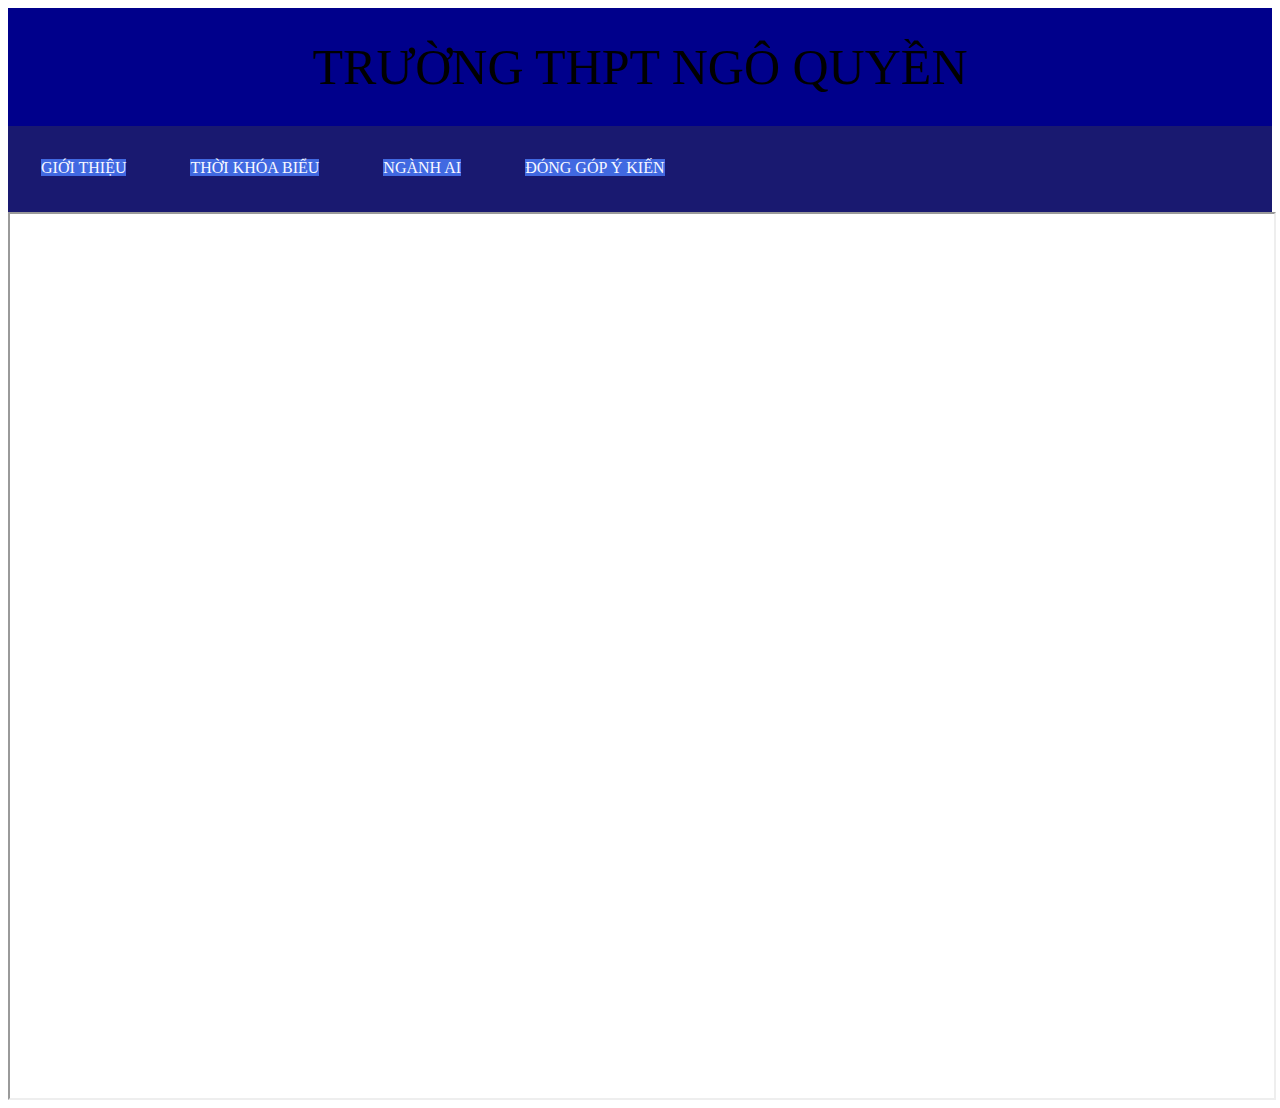
<file: index.html>
<html lang="en">
<head>
  <meta charset="UTF-8">
  <meta http-equiv="X-UA-Compatible" content="IE=edge">
  <meta name="viewport" content="width=device-width, initial-scale=1.0">
  <link rel="stylesheet" href="style.css">
  <title> ThuThuy</title>
</head>
<body>
  <div class="phandau"> TRƯỜNG THPT NGÔ QUYỀN</div>
  <div class="gioithieu">
    <table>
      <tr>

      <td>
    <div class="box">
    <a href="content/Gioithieu.html" target="noidung"> GIỚI THIỆU</a>
    </div>
    </td>
      <td>
     <div class="box">
     <a href="content/TKB.html" target="noidung"> THỜI KHÓA BIỂU</a>
     </div>
      </td>
        <td>
     <div class="box">
        <a href="content/AI.html" target="noidung"> NGÀNH AI</a>
     </div>
         </td>
      <td>
     <div class="box">
           <a href="content/bai7_nv1.html" target="noidung"> ĐÓNG GÓP Ý KIẾN</a>
      </div>
      </td>

      <tr>
    </table>
 </div>


  <div class="nd">
    <iframe name = "noidung" width="100%" height="100%"></iframe>
  </div>
  <footer></footer>
</body>
</html>
</file>
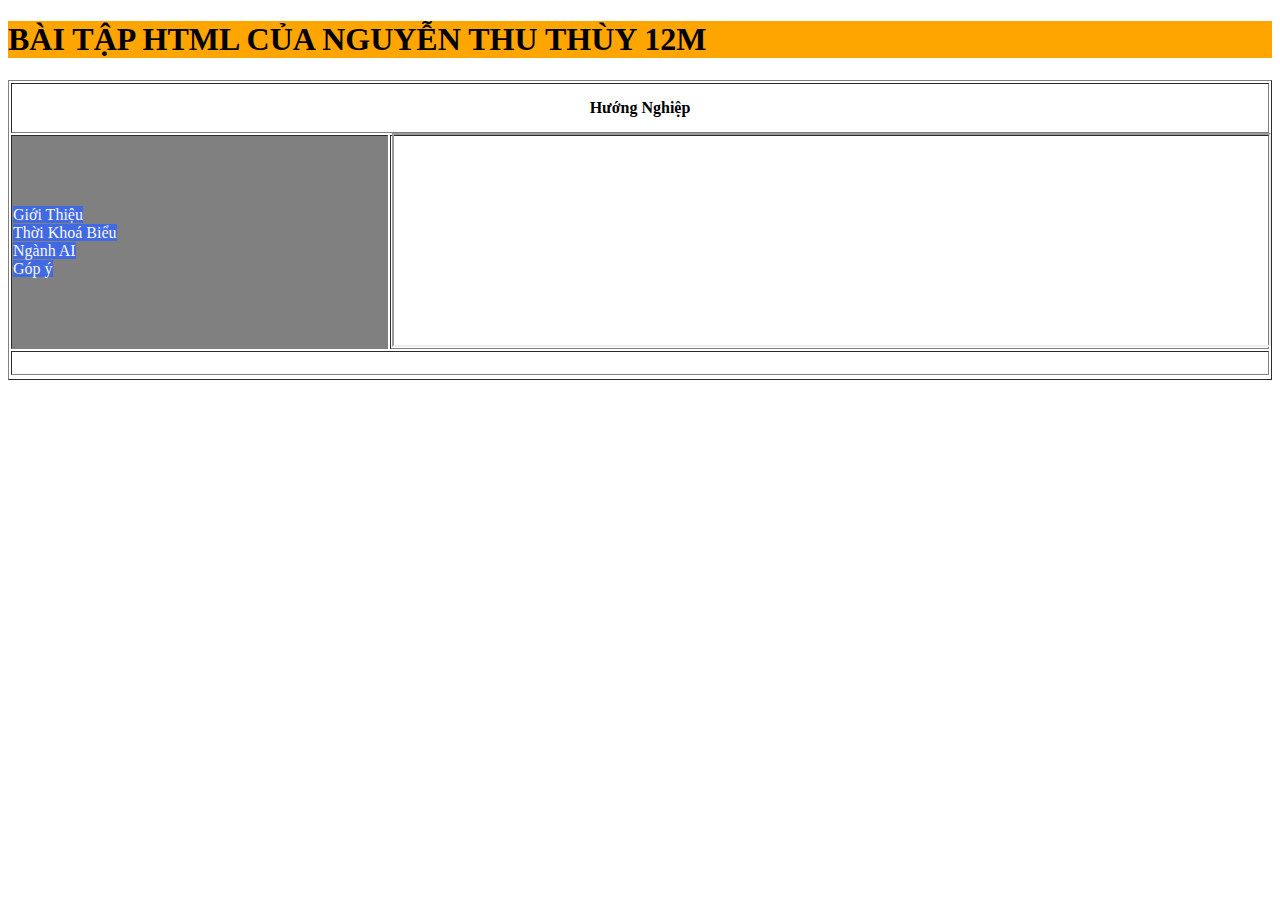
<file: home.html>
<!DOCTYPE html>
<html>


<head>
  <meta charset="utf-8">
  <meta name="viewport" content="width=device-width">
  <title>replit</title>
  <link href="style.css" rel="stylesheet" type="text/css" />
</head>

<body>
</center> <h1 style="background-color:Orange;"> BÀI TẬP HTML CỦA NGUYỄN THU THÙY 12M </h1>
  </p>
  <script src="script.js"></script>
</body>
  </p>
  <script src="script.js"></script>
</body>
 <head>
   <body>
     <table border="1" width="100%" height="300px">
       <tr height="50px">
         <td colspan="2">
         <center> <b> Hướng Nghiệp </b> </center>
         </td>
    </tr>
    <tr>
      <td width="30%" bgcolor="gray">
        <a href="content/Gioithieu.html" target="Noidung"> Giới Thiệu</a> <br>
        <a href="content/TKB.html" target="Noidung"> Thời Khoá Biểu</a> <br>
        <a href="content/AI.html" target="Noidung"> Ngành AI</a> <br>
        <a href="content/bai7_nv1.html" target="Noidung"> Góp ý</a>
        
      </td>
      <td>
        <iframe name="Noidung" width="100%" height="100%"></iframe>
      </td>
    </tr>
      <tr>
         <td height="20px" colspan="2">
           
         </td>
       </tr>
       <tr>
       </tr>
     </table>
   </body>
 </head>
</html>
</file>
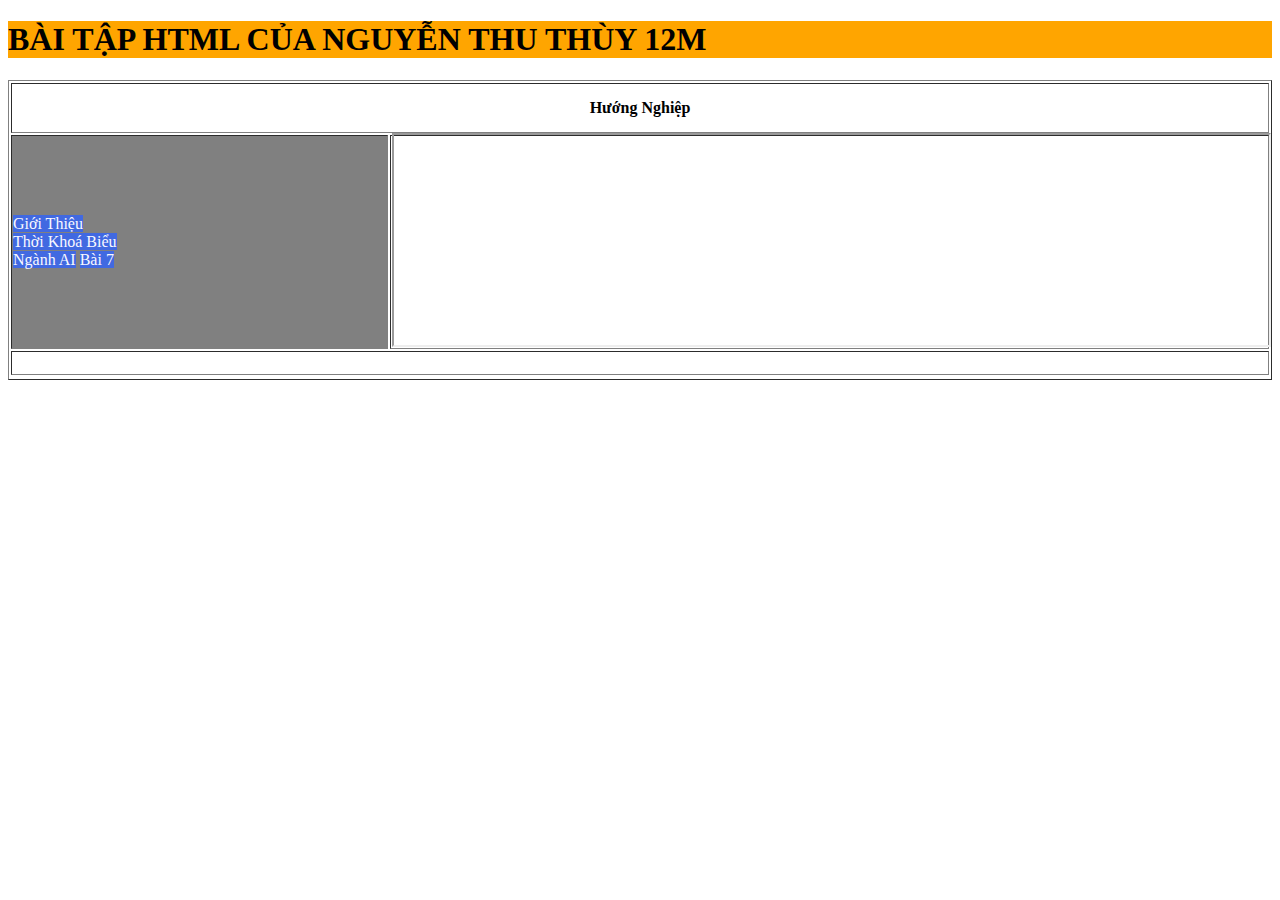
<file: Home.html>
<!DOCTYPE html>
<html>


<head>
  <meta charset="utf-8">
  <meta name="viewport" content="width=device-width">
  <title>replit</title>
  <link href="style.css" rel="stylesheet" type="text/css" />
</head>

<body>
</center> <h1 style="background-color:Orange;"> BÀI TẬP HTML CỦA NGUYỄN THU THÙY 12M </h1>
  </p>
  <script src="script.js"></script>
</body>

</html>
  </p>
  <script src="script.js"></script>
</body>
 <head>
   <body>
     <table border="1" width="100%" height="300px">
       <tr height="50px">
         <td colspan="2">
         <center> <b> Hướng Nghiệp </b> </center>
         </td>
    </tr>
    <tr>
      <td width="30%" bgcolor="gray">
        <a href="content/Gioithieu.html" target="Noidung"> Giới Thiệu</a> <br>
        <a href="content/TKB.html" target="Noidung"> Thời Khoá Biểu</a> <br>
        <a href="content/AI.html" target="Noidung"> Ngành AI</a>
        <a href="content/bai7_nv1.html" target="Noidung"> Bài 7</a>
        
      </td>
      <td>
        <iframe name="Nội Dung" width="100%" height="100%"></iframe>
      </td>
    </tr>
      <tr>
         <td height="20px" colspan="2">
           
         </td>
       </tr>
       <tr>
       </tr>
     </table>
   </body>
 </head>
</html>
</file>
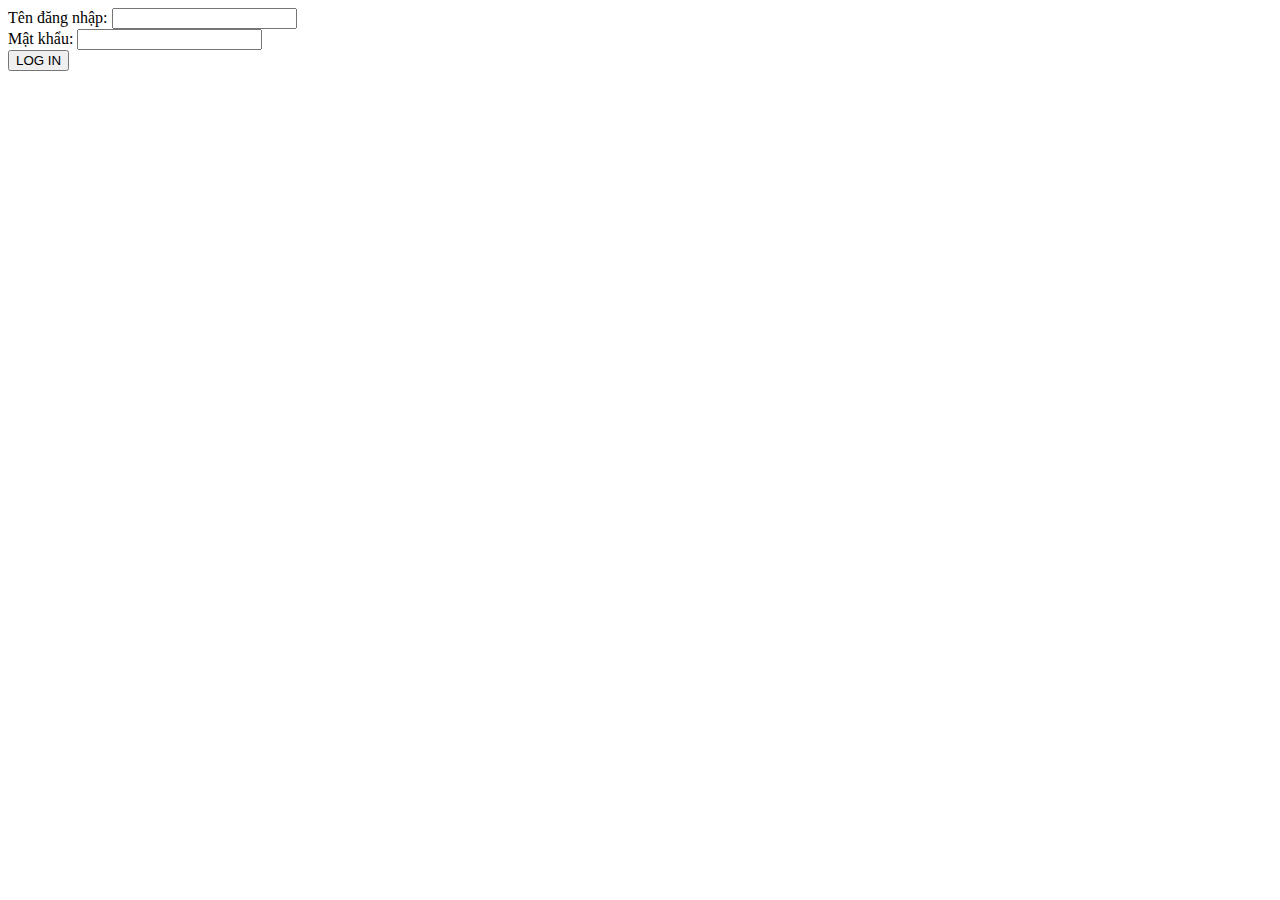
<file: login.html>
<html>
  <head>
    <meta charset="utf-8">
    <meta name="viewport" content="width=device-width">
    <title>Nguyễn Thu Thùy</title>
    <link href="style.css" rel="stylesheet" type="text/css" />
  </head>
  <body>
    <form>
      <label> Tên đăng nhập: </label>
         <input type="text" id="username" name="username"><br>
      <label> Mật khẩu: </label>
         <input type="password" id="pass" name="pass"><br>
           <button type="submit" id="ok" name="ok" onclick=login()> LOG IN </button>
    </form>
    <script src="script.js"></script>
  </body>
</html>
</file>
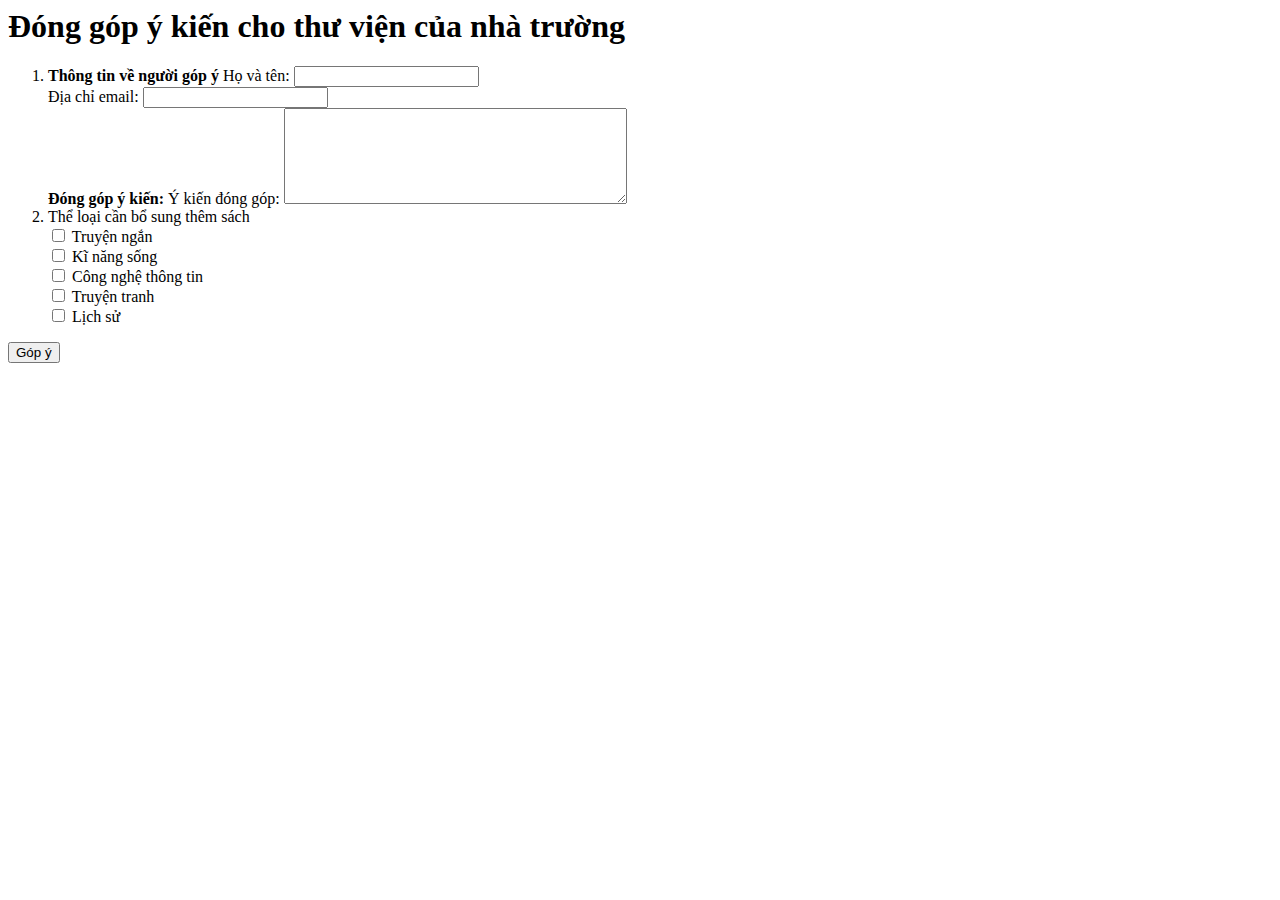
<file: content/bai7_nv1.html>
<html>
  <head>
    <meta charset="utf-8">
  </head>
  <body>
    <h1> Đóng góp ý kiến cho thư viện của nhà trường</h1>
    <form action="bai7_nv3.html"> 
      <ol>
        <li>
          <b>Thông tin về người góp ý</b>
          <label> Họ và tên:
          <input type="text"
            name="txtTen">
          </label> <br>
          <label>Địa chỉ email:
            <input type="text"
              name="txtTen">
          </label> <br>
          <b>Đóng góp ý kiến:</b>
          <label> Ý kiến đóng góp:
            <textarea name="txtComment" rows="6" cols="40"></textarea>  
          </label> <br>
        </li>
        <li> Thể loại cần bổ sung thêm sách</br>
       <input type= "checkbox" name = "chkTruyenNgan"> Truyện ngắn <br>
       <input type= "checkbox" name = "chkKinang"> Kĩ năng sống <br>
       <input type= "checkbox" name = "chkCNTT"> Công nghệ thông tin <br>
       <input type= "checkbox" name = "chkTruyentranh"> Truyện tranh <br>
       <input type= "checkbox" name = "chkLichSu"> Lịch sử <br>
      </li>
          
        </li>
      </ol>
          <input type="submit" name="cmd" value="Góp ý">
    </form>
  </body>
</html>
</file>
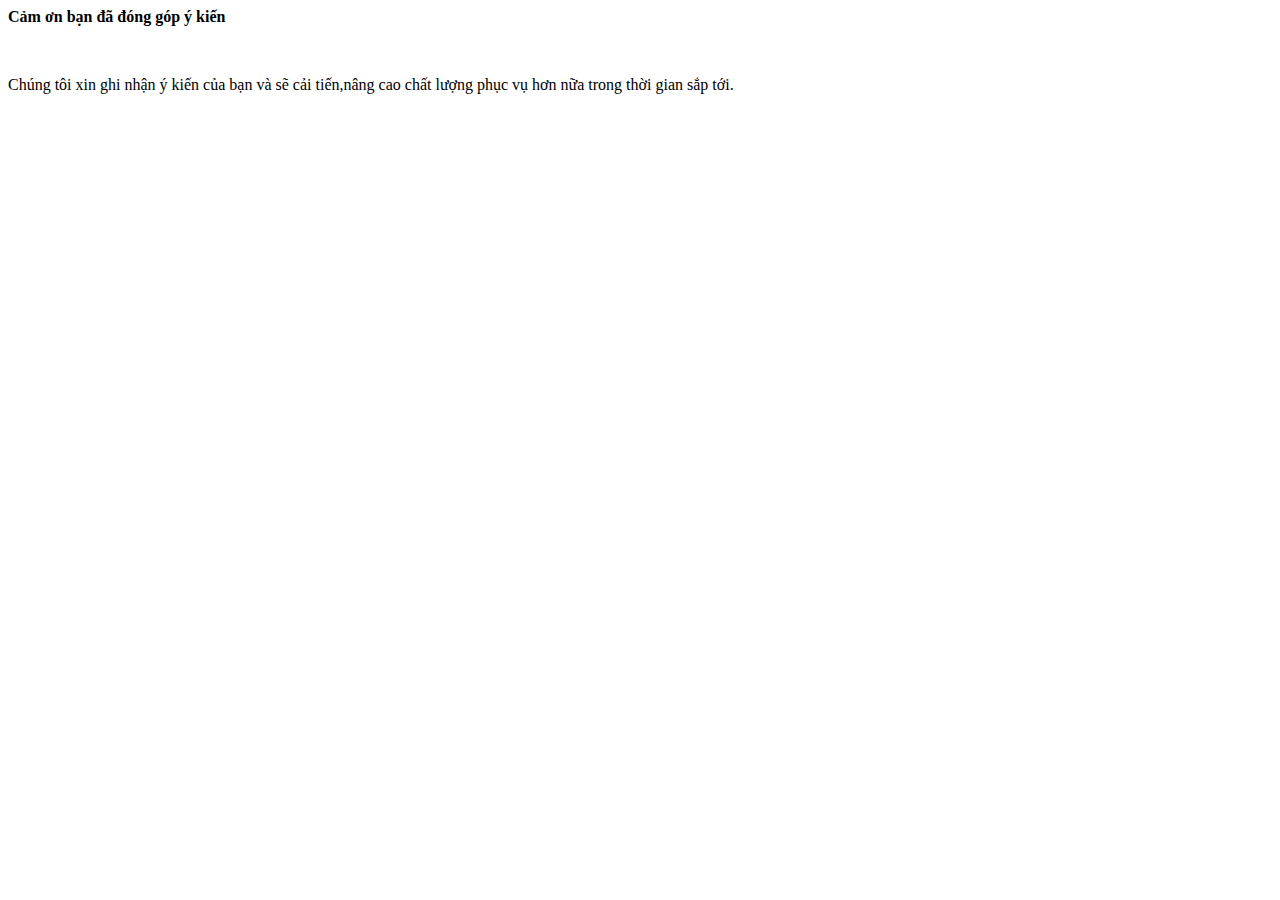
<file: content/bai7_nv3.html>
<html>
  <head> 
    <meta charset="utf-8">
  </head>
  <body>
 <p> <b>Cảm ơn bạn đã đóng góp ý kiến</b> </p>
    <br>
    <p> Chúng tôi xin ghi nhận ý kiến của bạn và sẽ cải tiến,nâng cao chất lượng phục vụ hơn nữa trong thời gian sắp tới.</p>
  </body>
</html>
</file>
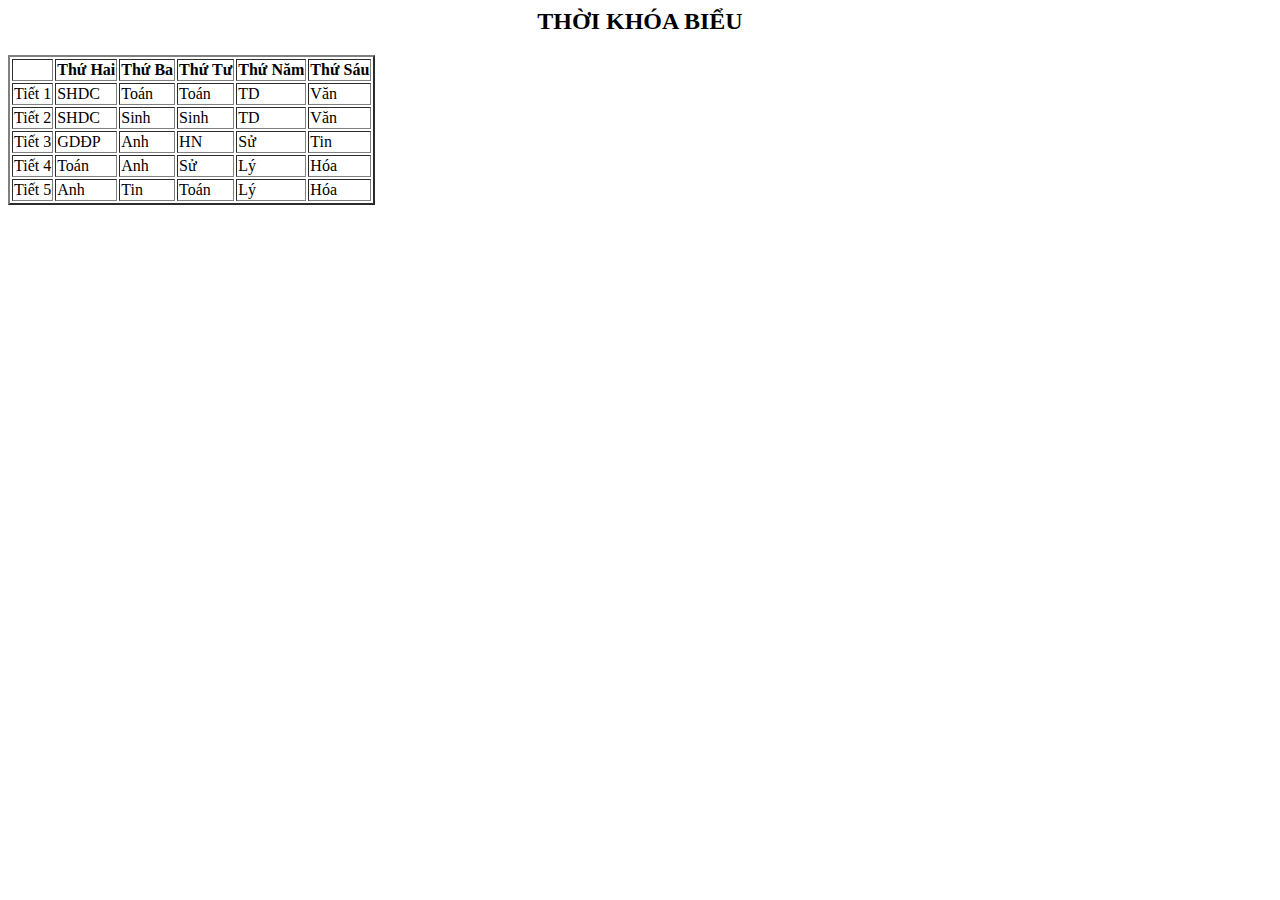
<file: content/TKB.html>
</head>
  <body>
    <h2 style="color: white, background- color: orange; padding: 0,25 cm;">
    <center> THỜI KHÓA BIỂU </center>
  </h2>
    <table border="2" > 
      <tr> 
        <th> </th>
        <th> Thứ Hai </th>
        <th> Thứ Ba </th>
        <th> Thứ Tư </th>
        <th> Thứ Năm </th>
        <th> Thứ Sáu </th>
      </tr>
      <tr>
        <td> Tiết 1 </td>
        <td> SHDC </td>
        <td> Toán </td>
        <td> Toán </td>
        <td> TD </td>
        <td> Văn </td>
      </tr>
      <tr>
        <td> Tiết 2 </td>
        <td> SHDC </td>
        <td> Sinh </td>
        <td> Sinh </td>
        <td> TD </td>
        <td> Văn </td>
      </tr>
      <tr>
        <td> Tiết 3 </td>
        <td> GDĐP </td>
        <td> Anh </td>
        <td> HN </td>
        <td> Sử </td>
        <td> Tin </td>
      </tr>
      <tr>
        <td> Tiết 4 </td>
        <td> Toán </td>
        <td> Anh </td>
        <td> Sử </td>
        <td> Lý </td>
        <td> Hóa </td>
      </tr>
      <tr>
        <td> Tiết 5 </td>
        <td> Anh </td>
        <td> Tin </td>
        <td> Toán </td>
        <td> Lý </td>
        <td> Hóa </td>
      </tr>
    </table>
</body>
</html>
</file>
<file: style.css>
.phandau {
  background-color:#00008B;
  text-align: center;
  padding: 30px; 
  font-size: 50px;
  }
a{
background-color: #4169E1;
color: #F8F8FF;
text-decoration: none;
 }

.box:hover {
  background-color: #0000CD;;
  font-size: 20px;
}
.noidung{}
.gioithieu{
  background-color: #191970;
}
.box{
  margin:10px;
  padding: 20px;
}
</file>
